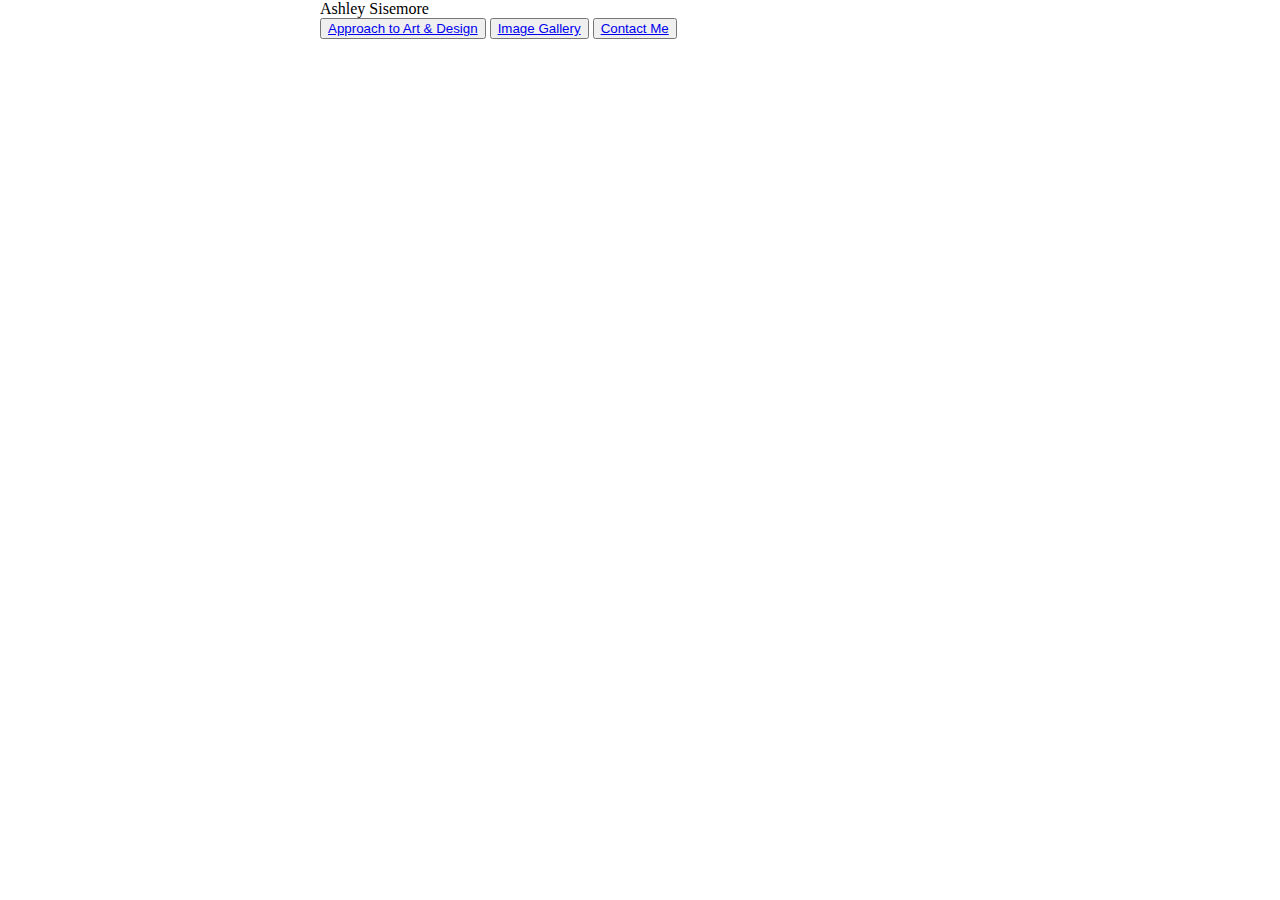
<file: index.html>
<!DOCTYPE html>
<html>
  <head>
    <meta charset="utf-8">
    <title>Ashley Sisemore Portfolio Website</title>
    <link rel="stylesheet" href="style.css">
  </head>

  <body>
    <header>Ashley Sisemore</header>
    <nav>
      <button><a href="approach.html">Approach to Art & Design</a></button>
      <button><a href="gallery.html">Image Gallery</a></button>
      <button><a href="contact.html">Contact Me</a></button>
    </nav>
  </body>
</html>
</file>
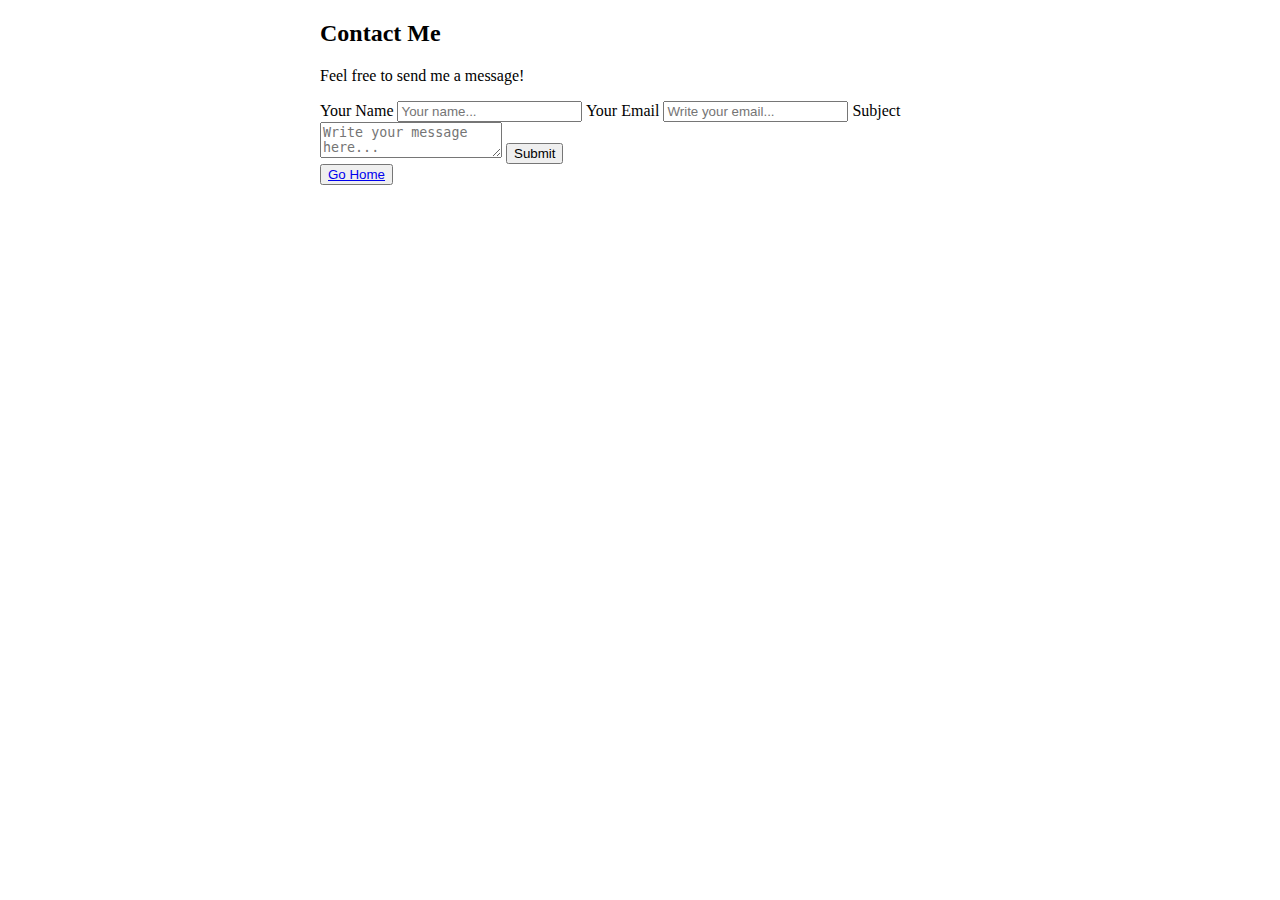
<file: contact.html>
<!DOCTYPE html>
<html>
  <head>
    <meta charset="utf-8">
    <title>Contact</title>
    <link rel="stylesheet" href="style.css">
  </head>

  <body>
    <div class="container">

      <h2>Contact Me</h2>
      <p>Feel free to send me a message!</p>

          <form action="contactform.php" method="post">
            <label for="yname">Your Name</label>
            <input type="text" id="yname" name="name" placeholder="Your name...">

            <label for="yemail">Your Email</label>
            <input type="text" id="yemail" name="email" placeholder="Write your email...">

            <label for="subject">Subject</label>
            <textarea id="subject" name="message" placeholder="Write your message here..."></textarea>
            <input type="submit" name="submit">
          </form>
        </div>
        <button><a href="index.html">Go Home</a></button>
      </body>
    </html>
</file>
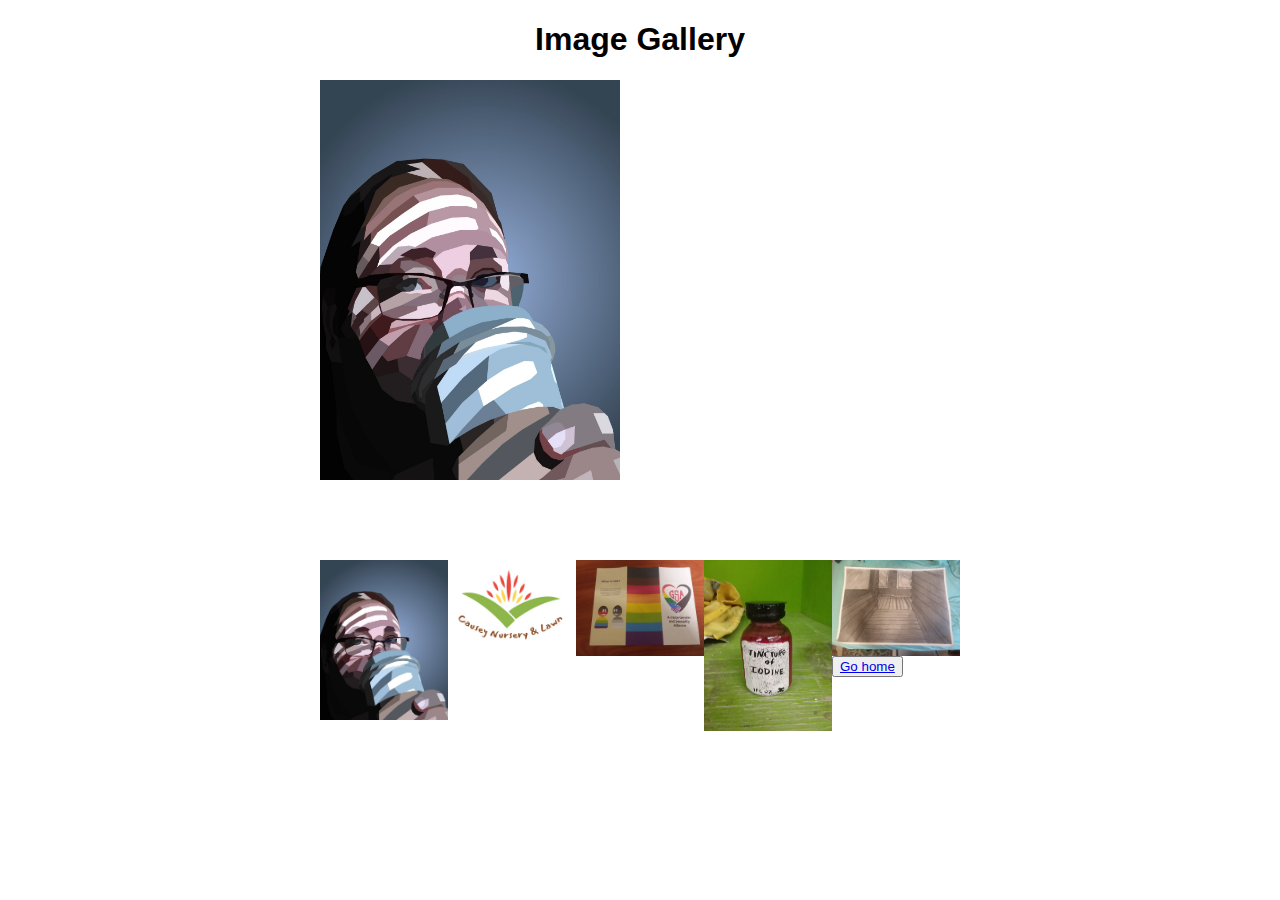
<file: gallery.html>
<!DOCTYPE html>
<html>
  <head>
    <meta charset="utf-8">
    <title>Image Gallery</title>
    <link rel="stylesheet" href="style.css">
  </head>

  <body>
    <h1>Image Gallery</h1>
    <div class="full-img">
      <img class="displayed-img" src="images/pic1.jpg">
    </div>

    <div class="thumb-bar">


    </div>
    <script src="main.js"></script>
    <button><a href="index.html">Go home</a></button>
  </body>
</html>
</file>
<file: style.css>
h1 {
  font-family: helvetica, arial, sans-serif;
  text-align: center;
}

body {
  width: 640px;
  margin: 0 auto;
}

.full-img {
  position: relative;
  display: block;
  width: 640px;
  height: 480px;
}

.thumb-bar img {
  display: block;
  width: 20%;
  float: left;
  cursor: pointer;
}

.displayed-img {
  position: relative;
  display: block;
  width: 300px;
  height: 400px;
}
</file>
